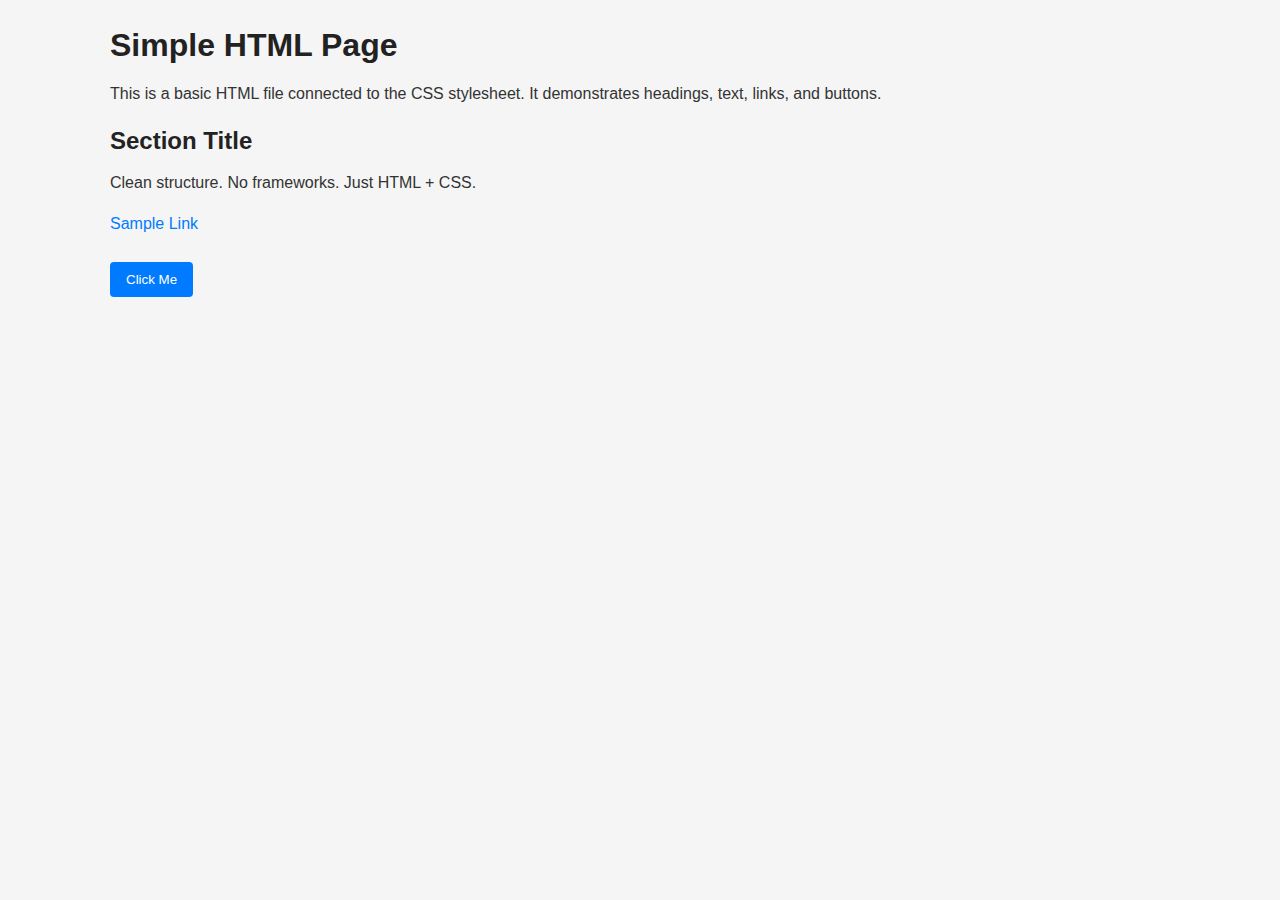
<file: index.html>
<!DOCTYPE html>
<html lang="en">
<head>
  <meta charset="UTF-8">
  <meta name="viewport" content="width=device-width, initial-scale=1.0">
  <title>Simple Page</title>

  <!-- Link CSS -->
  <link rel="stylesheet" href="index.css">
</head>
<body>

  <div class="container">
    <h1>Simple HTML Page</h1>
    <p>
      This is a basic HTML file connected to the CSS stylesheet.
      It demonstrates headings, text, links, and buttons.
    </p>

    <h2>Section Title</h2>
    <p>
      Clean structure. No frameworks. Just HTML + CSS.
    </p>

    <a href="#">Sample Link</a>
    <br><br>

    <button>Click Me</button>
  </div>

</body>
</html>
</file>
<file: index.css>
/* Reset */
* {
  margin: 0;
  padding: 0;
  box-sizing: border-box;
}

/* Base styles */
body {
  font-family: Arial, Helvetica, sans-serif;
  background-color: #f5f5f5;
  color: #333;
  line-height: 1.6;
}

/* Layout */
.container {
  max-width: 1100px;
  margin: 0 auto;
  padding: 20px;
}

/* Headings */
h1, h2, h3 {
  margin-bottom: 10px;
  color: #222;
}

/* Text */
p {
  margin-bottom: 15px;
}

/* Buttons */
button {
  padding: 10px 16px;
  border: none;
  background-color: #007bff;
  color: #fff;
  cursor: pointer;
  border-radius: 4px;
}

button:hover {
  background-color: #0056b3;
}

/* Links */
a {
  color: #007bff;
  text-decoration: none;
}

a:hover {
  text-decoration: underline;
}
</file>
